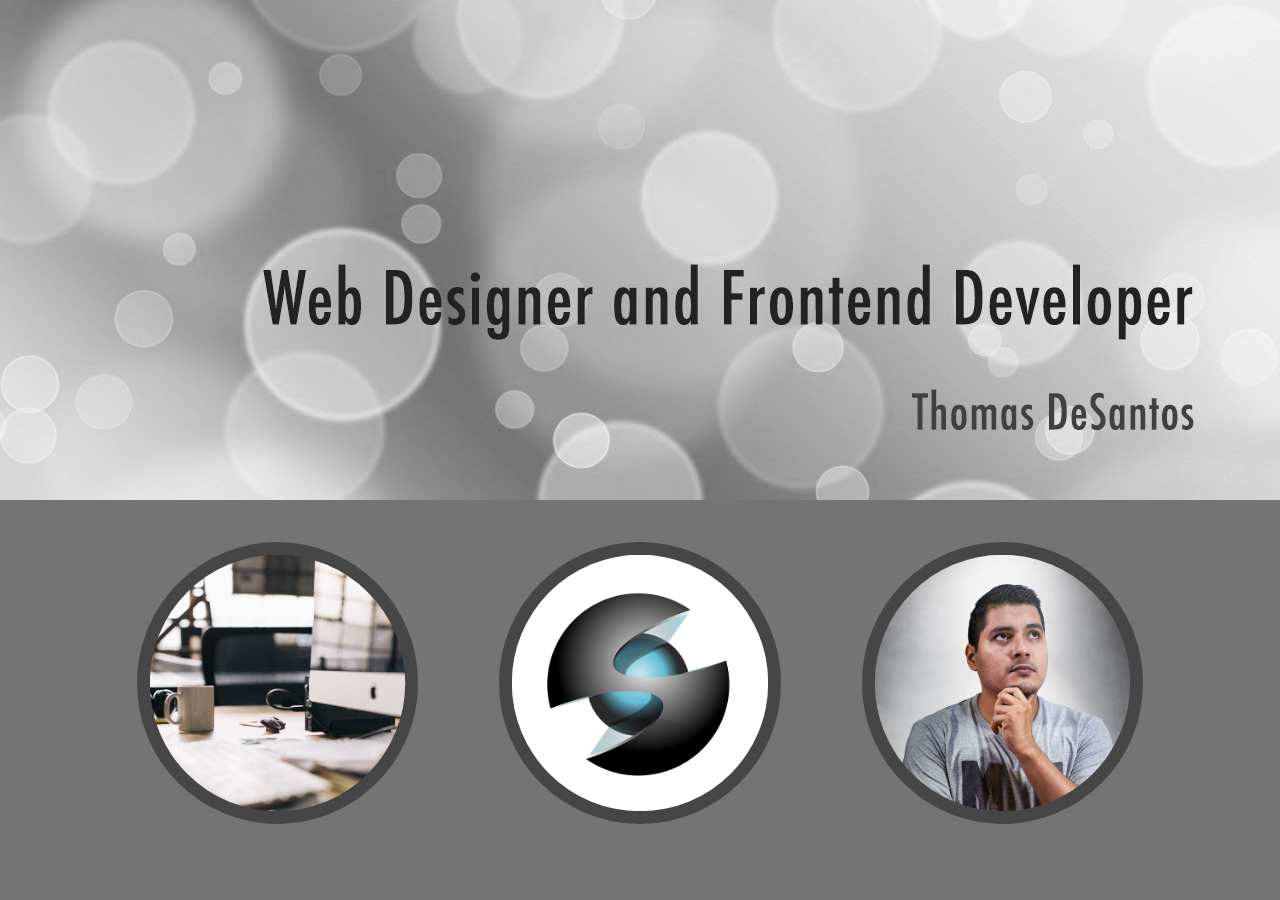
<file: 1-31.html>
<!DOCTYPE html>
<html lang="en">
  <head>
    <meta charset="UTF-8" />
    <meta http-equiv="X-UA-Compatible" content="IE=edge" />
    <meta name="viewport" content="width=device-width, initial-scale=1.0" />
    <title>Document</title>
    <link type="text/css" rel="stylesheet" href="styles/1-31.css" />
  </head>
  <body>
    <img src="images/w05_circles.jpg" width="100%" />
    <div class="three">
      <img class="desk alone" src="images/w05_ice_image_desk.jpg" />
      <img class="graphic alone" src="images/w05_ice_image_graphic.png" />
      <img class="person alone" src="images/w05_ice_image_person.jpg" />
    </div>
  </body>
</html>
</file>
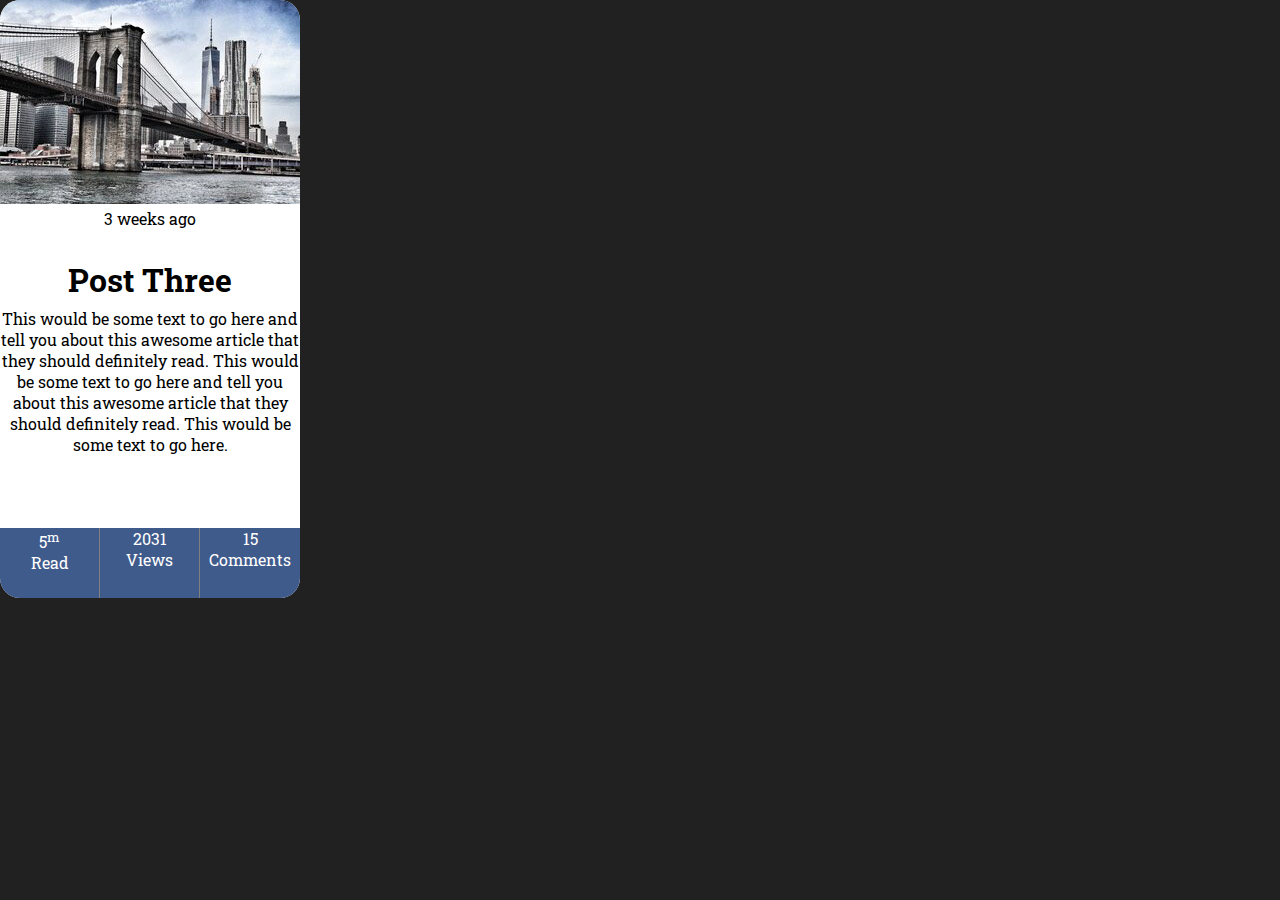
<file: 3-2.html>
<!DOCTYPE html>
<html lang="en">
  <head>
    <meta charset="UTF-8" />
    <meta http-equiv="X-UA-Compatible" content="IE=edge" />
    <meta name="viewport" content="width=device-width, initial-scale=1.0" />
    <title>Document</title>
    <link type="text/css" rel="stylesheet" href="styles/3-2.css" />
    <style>
      @import url("https://fonts.googleapis.com/css2?family=Roboto+Slab&display=swap");
    </style>
  </head>
  <body>
    <div class="body">
      <img src="images/w09_ice_img.jpg" class="hero" />
      <div class="heading">
        <p class="small">3 weeks ago</p>
        <h1 class="main">Post Three</h1>
      </div>
      <p class="paragraph">
        This would be some text to go here and tell you about this awesome
        article that they should definitely read. This would be some text to go
        here and tell you about this awesome article that they should definitely
        read. This would be some text to go here.
      </p>
      <div class="foot">
        <p class="read">5<sup>m</sup> <br />Read</p>
        <p class="views">2031 <br />Views</p>
        <p class="comments">15 <br />Comments</p>
      </div>
    </div>
  </body>
</html>
</file>
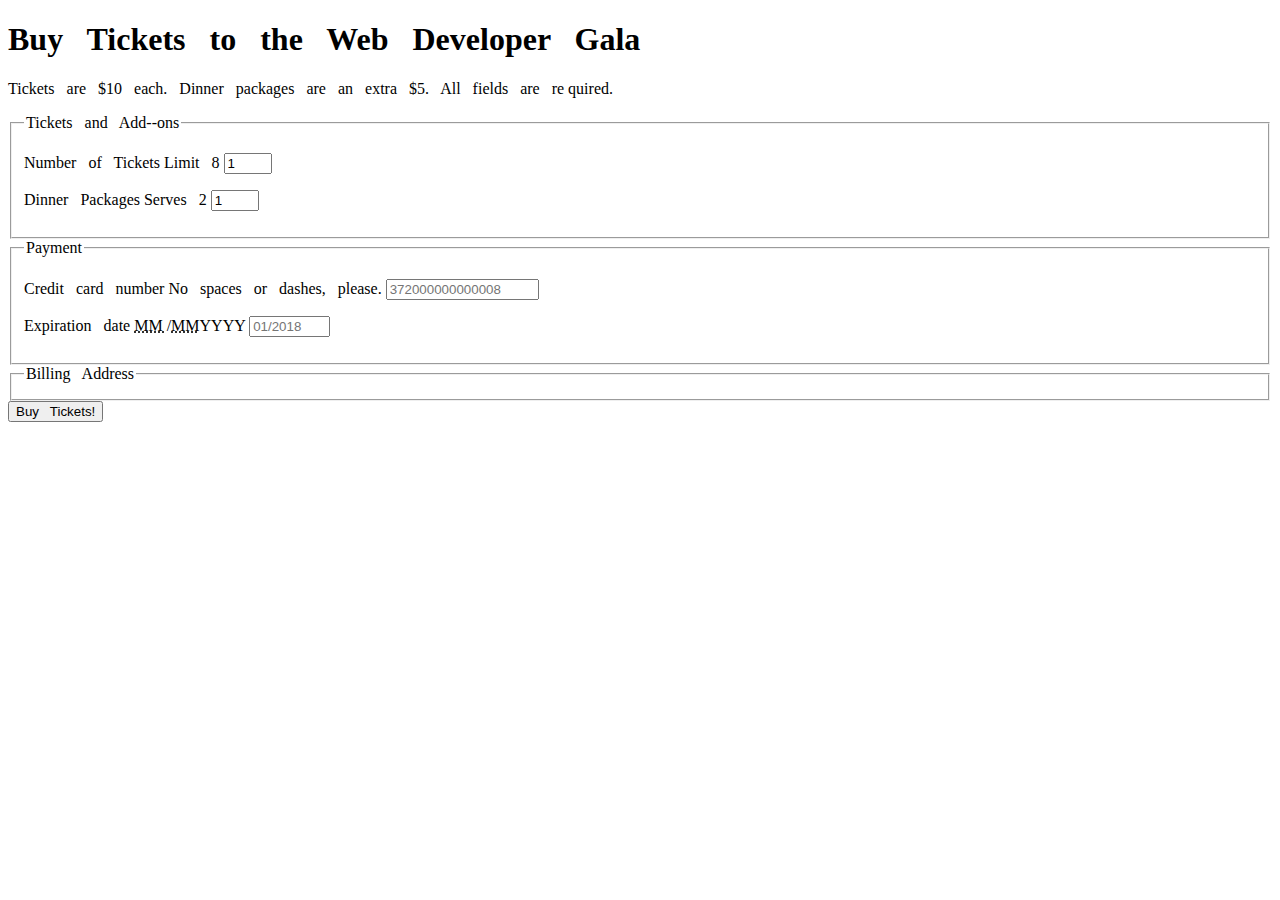
<file: 9-27-25.html>
<!DOCTYPE html>
<html lang="en">
  <head>
    <meta charset="UTF-8" />
    <meta http-equiv="X-UA-Compatible" content="IE=edge" />
    <meta name="viewport" content="width=device-width, initial-scale=1.0" />
    <title>Document</title>
    <link type="text/css" rel="stylesheet" href="styles/9-27-25.css" />
    <style>
      @import url("https://fonts.googleapis.com/css2?family=Roboto+Slab&display=swap");
    </style>
  </head>
  <body>
    <form method="GET" action="/processor">
      <h1>Buy   Tickets   to   the   Web   Developer   Gala</h1>
      <p>
        Tickets   are   $10   each.   Dinner   packages   are   an   extra   $5.
          All   fields   are   re quired.
      </p>
      <fieldset title="fieldset1">
        <legend>Tickets   and   Add-­‐ons</legend>
        <p>
          <label for="quantity">Number   of   Tickets</label>
          <span class="help">Limit   8</span>
          <input
            type="number"
            value="1"
            name="quantity"
            id="quantity"
            ste
            p="1"
            min="1"
            max="8"
            required
          />
        </p>
        <p>
          <label for="quantity">Dinner   Packages</label>
          <span class="help">Serves   2</span>
          <input
            type="number"
            value="1"
            name="quantity"
            id="quantity"
            ste
            p="1"
            min="1"
            max="8"
          />
        </p>
      </fieldset>
      <fieldset title="fieldset2">
        <legend>Payment</legend>
        <p>
          <label for="ccn">Credit   card   number</label>
          <span class="help">No   spaces   or   dashes,   please.</span>
          <input
            type="text"
            id="ccn"
            name="ccn"
            placeholder="372000000000008"
            maxlength="16"
            size="16"
            required
          />
        </p>
        <p>
          <label for="expiration">Expiration   date</label>
          <span class="help"
            ><abbr title="Two-­digit month">MM </abbr>/<abbr
              title="Four-­digit Year"
              >MM</abbr
            >YYYY</span
          >
          <input
            type="text"
            id="expiration"
            name="expiration"
            placeholder="01/2018"
            maxlength="7"
            size="7"
            required
          />
        </p>
      </fieldset>
      <fieldset title="fieldset3">
        <legend>Billing   Address</legend>
        <p>
          <label for="name">Name</label>
          <input
            type="text"
            id="name"
            name="name"
            placeholder="ex: John Q. Public"
            size="40"
            required
          />
        </p>
        <p>
          <label for="street_address">Street   Address</label>
          <input
            type="text"
            id="name"
            name="name"
            placeholder="ex: 12345 Main Street, Apt 23"
            size="40"
          />
        </p>
        <p>
          <label for="city">City</label>
          <input type="text" id="city" name="city" placeholder="ex: Anytown" />
        </p>
        <p>
          <label for="state">State</label>
          <input
            type="text"
            id="state"
            name="state"
            placeholder="CA"
            maxle
            ngth="2"
            pattern="[A-­‐W]{2}"
            size="2"
          />
        </p>
        <p>
          <label for="zip">ZIP</label>
          <input
            type="text"
            id="zip"
            name="zip"
            placeholder="12345"
            maxle
            ngth="5"
            pattern="0-­‐9{5}"
            size="5"
          />
        </p>
      </fieldset>
      <button type="submit">Buy   Tickets!</button>
    </form>
  </body>
</html>
</file>
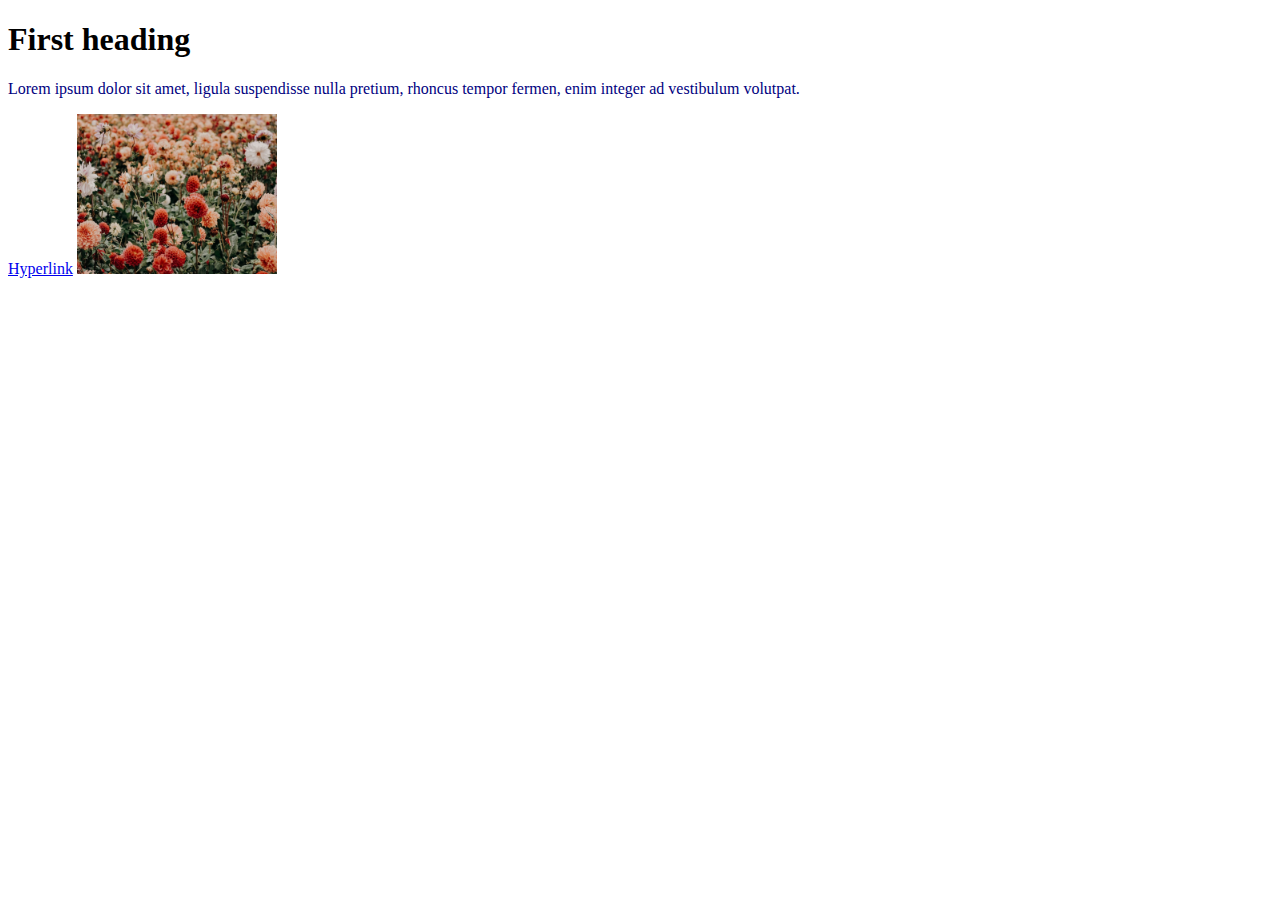
<file: classplay.html>
<!DOCTYPE html>
<html lang="en">
<head>
    <meta charset="UTF-8">
    <meta http-equiv="X-UA-Compatible" content="IE=edge">
    <meta name="viewport" content="width=device-width, initial-scale=1.0">
    <title>Document</title>
</head>
<body>
    <h1 title="tooltip">First heading</h1>
    <p style="color:navy;">Lorem ipsum dolor sit amet, ligula suspendisse nulla pretium, rhoncus tempor fermen, enim integer ad vestibulum volutpat.</p>
    <a href="https://www.google.com">Hyperlink</a>
    <img src="images/photo-1507646871303-331b8f659227.jpg" alt="Flowers" width="200px">
</body>
</html>
</file>
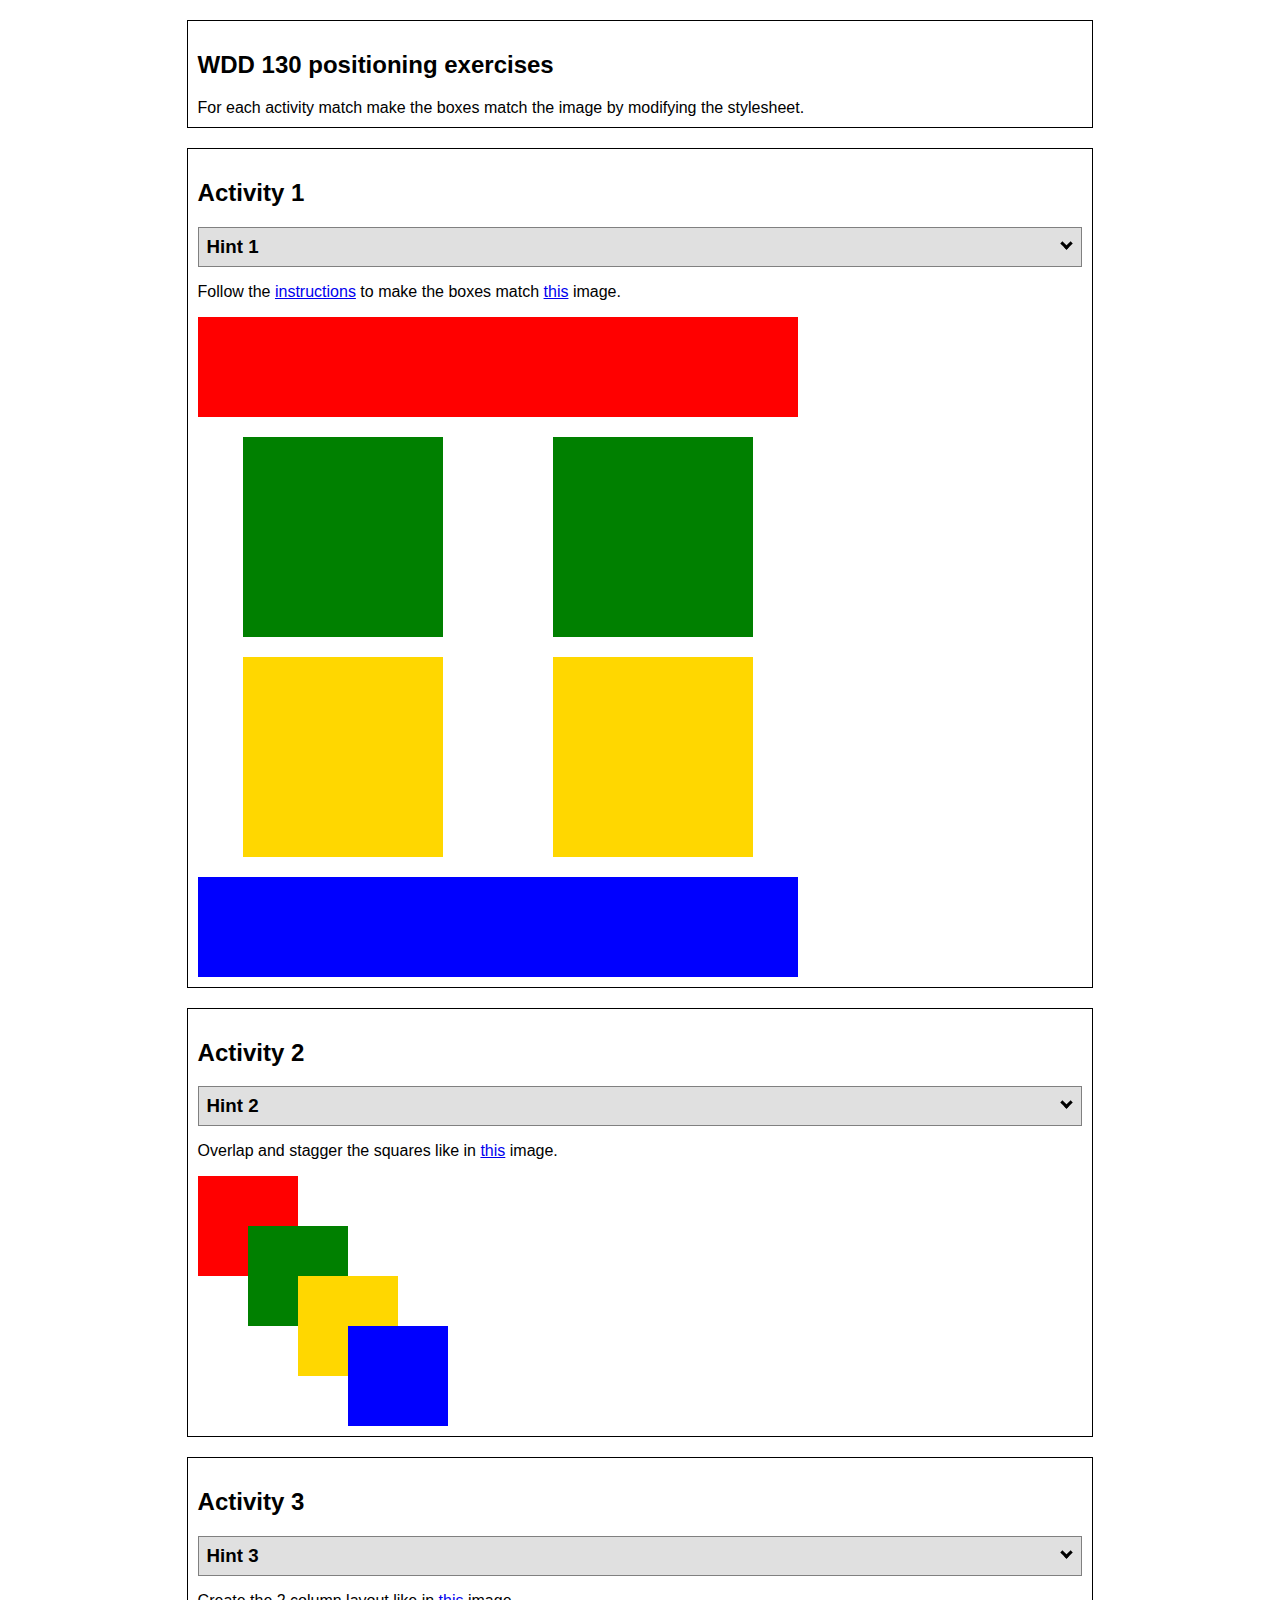
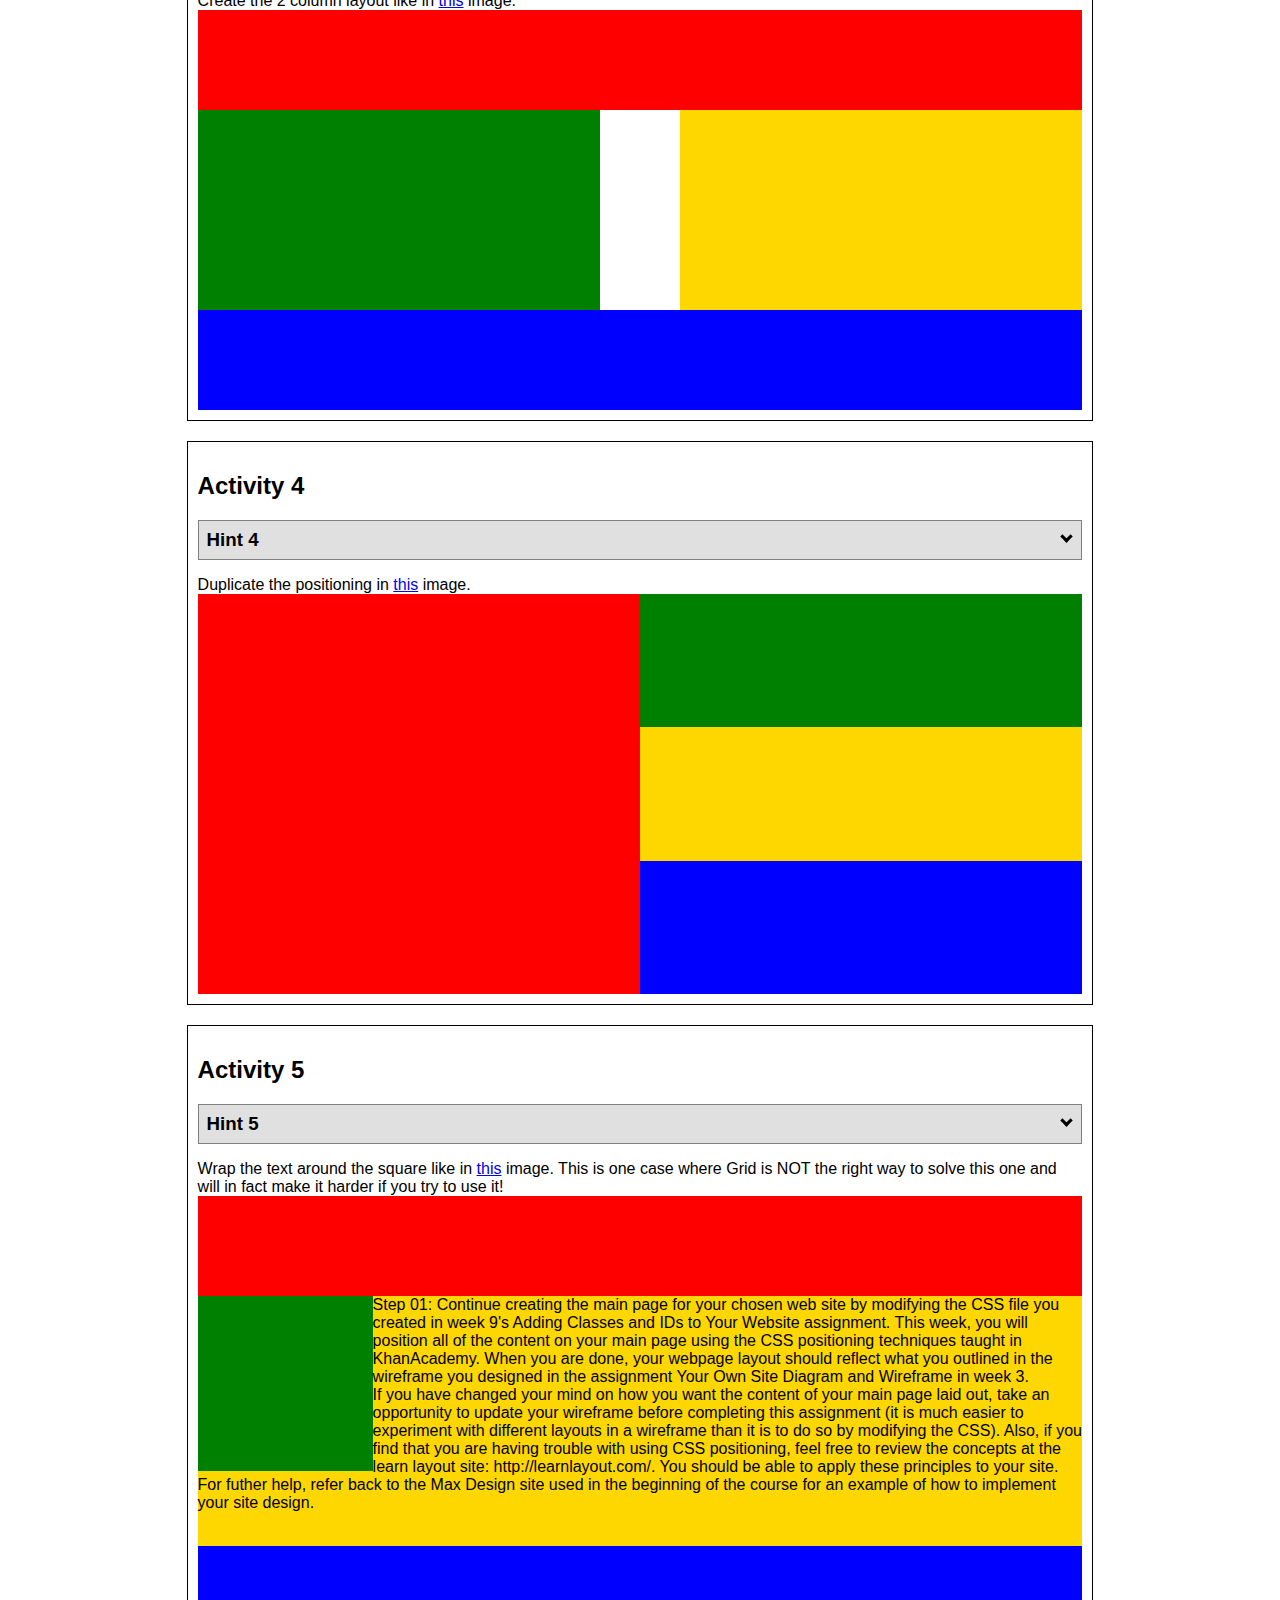
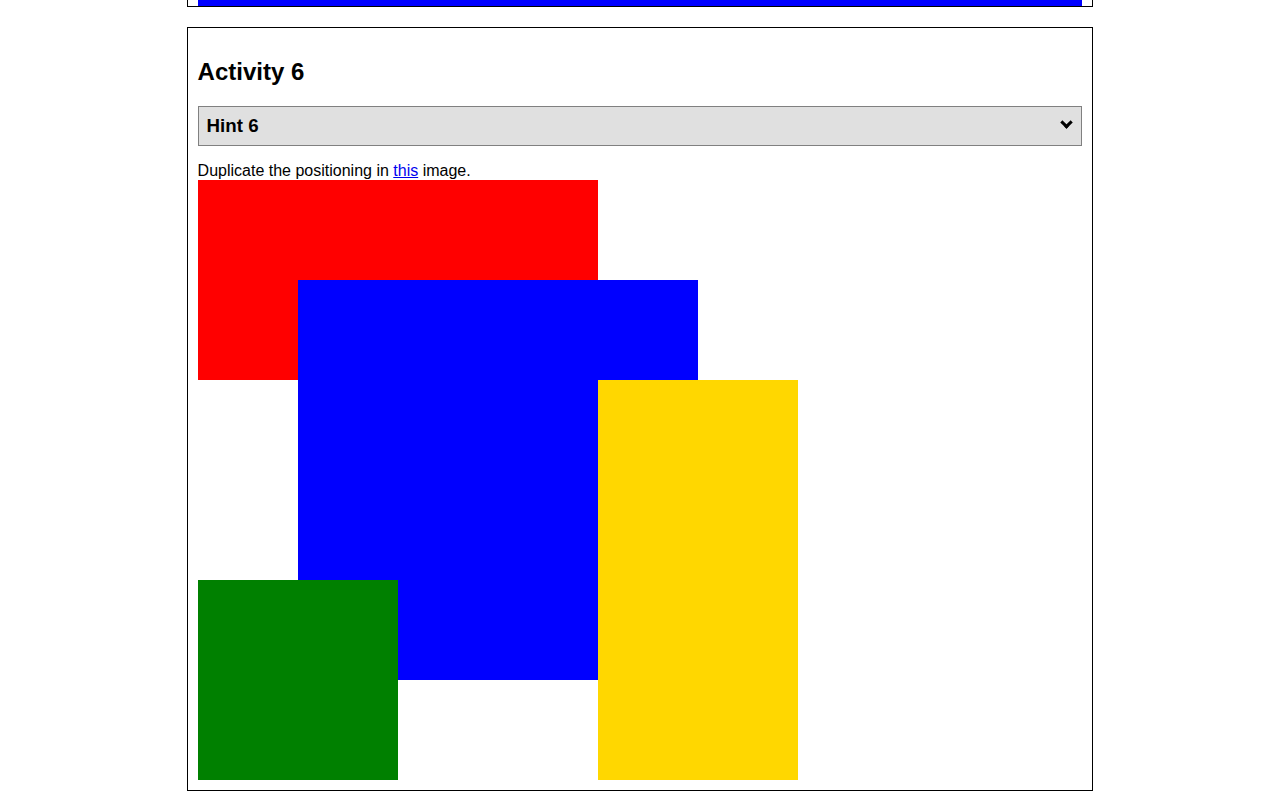
<file: positioning.html>
<!DOCTYPE html>
<html lang="en">
  <head>
    <!-- HTML - Name: positioning.html -->
    <title>Positioning Activity</title>
    <link rel="stylesheet" type="text/css" href="positionstyles.css" />
  </head>
  <body>
    <div class="activity">
      <h2>WDD 130 positioning exercises</h2>
      For each activity match make the boxes match the image by modifying the
      stylesheet.
    </div>
    <div class="activity">
      <h2>Activity 1</h2>
      <section class="hint">
        <input type="checkbox" /><i></i>
        <h3>Hint 1</h3>
        <div>
          <p>
            Check out the
            <a
              href="https://byui-wdd.github.io/wdd130/activities/w06-css-positioning.html"
              target="_blank"
              >activity instructions</a
            >
            in Ilearn!
          </p>
        </div>
      </section>
      <p>
        Follow the
        <a
          href="https://byui-wdd.github.io/wdd130/activities/w06-css-positioning.html"
          target="_blank"
          >instructions</a
        >
        to make the boxes match
        <a
          href="https://byui-wdd.github.io/wdd130/images/example1.png"
          target="_blank"
          >this</a
        >
        image.
      </p>
      <div class="content1">
        <div class="red1"></div>
        <div class="green1"></div>
        <div class="green1"></div>
        <div class="yellow1"></div>
        <div class="yellow1"></div>
        <div class="blue1"></div>
      </div>
    </div>
    <div class="activity">
      <h2>Activity 2</h2>
      <section class="hint">
        <input type="checkbox" />
        <h3>Hint 2</h3>
        <i></i>
        <div>
          <p>
            Remember that the best way to shift elements around slightly on the
            page is with Margins. You could also use Grid. Either would work for
            this. If you choose margin, you can use a <em>negative</em> margin.
            (ie margin-top: -20px;)
          </p>
          <h4>Properties used:</h4>
          <ul>
            <li>margin-top, margin-left</li>
            <li>...or...</li>
            <li>grid-template-columns: 50px 50px 50px 50px 50px</li>
          </ul>
        </div>
      </section>
      <p>
        Overlap and stagger the squares like in
        <a
          href="https://byui-wdd.github.io/wdd130/images/example2.png"
          target="_blank"
          >this</a
        >
        image.
      </p>
      <div class="content2">
        <div class="red2"></div>
        <div class="green2"></div>
        <div class="yellow2"></div>
        <div class="blue2"></div>
      </div>
    </div>
    <div class="activity">
      <h2>Activity 3</h2>
      <section class="hint">
        <input type="checkbox" />
        <h3>Hint 3</h3>
        <i></i>
        <div>
          <p>
            This one is going to be best solved with CSS Grid. Remember to make
            the boxes the right width first...then start moving them around.
          </p>
          <h4>Properties used:</h4>
          <ul>
            <li>display:grid;</li>
            <li>grid-template-columns:</li>
            <li>grid-column-gap:</li>
            <li>grid-column:</li>
          </ul>
        </div>
      </section>
      Create the 2 column layout like in
      <a
        href="https://byui-wdd.github.io/wdd130/images/example3.png"
        target="_blank"
        >this</a
      >
      image.
      <div class="content3">
        <div class="red3"></div>
        <div class="green3"></div>
        <div class="yellow3"></div>
        <div class="blue3"></div>
      </div>
    </div>
    <div class="activity">
      <h2>Activity 4</h2>
      <section class="hint">
        <input type="checkbox" />
        <h3>Hint 4</h3>
        <i></i>
        <div>
          <p>
            For the others we have been primarily concerned with width. For this
            one you will need to adjust height as well.
          </p>
          <h4>Properties used:</h4>
          <ul>
            <li>display:grid;</li>
            <li>grid-template-columns:</li>
            <li>grid-row:</li>
          </ul>
        </div>
      </section>
      Duplicate the positioning in
      <a
        href="https://byui-wdd.github.io/wdd130/images/example4.png"
        target="_blank"
        >this</a
      >
      image.
      <div class="content4">
        <div class="red4"></div>
        <div class="green4"></div>
        <div class="yellow4"></div>
        <div class="blue4"></div>
      </div>
    </div>

    <div class="activity">
      <h2>Activity 5</h2>
      <section class="hint">
        <input type="checkbox" />
        <h3>Hint 5</h3>
        <i></i>
        <div>
          <p>
            Grid is <strong>not</strong> the right way to do this. In fact there
            is only one way to really do that...and that is with float. Remember
            that we float the thing we want the text to wrap around. Also
            remember to start by making all the shapes the right size and shape.
          </p>
          <h4>Properties used:</h4>
          <ul>
            <li>float: left;</li>
          </ul>
        </div>
      </section>
      Wrap the text around the square like in
      <a
        href="https://byui-wdd.github.io/wdd130/images/example5.png"
        target="_blank"
        >this</a
      >
      image. This is one case where Grid is NOT the right way to solve this one
      and will in fact make it harder if you try to use it!
      <div class="content5">
        <div class="red5"></div>
        <div class="green5"></div>
        <div class="yellow5">
          Step 01: Continue creating the main page for your chosen web site by
          modifying the CSS file you created in week 9's Adding Classes and IDs
          to Your Website assignment. This week, you will position all of the
          content on your main page using the CSS positioning techniques taught
          in KhanAcademy. When you are done, your webpage layout should reflect
          what you outlined in the wireframe you designed in the assignment Your
          Own Site Diagram and Wireframe in week 3. <br />
          If you have changed your mind on how you want the content of your main
          page laid out, take an opportunity to update your wireframe before
          completing this assignment (it is much easier to experiment with
          different layouts in a wireframe than it is to do so by modifying the
          CSS). Also, if you find that you are having trouble with using CSS
          positioning, feel free to review the concepts at the learn layout
          site: http://learnlayout.com/. You should be able to apply these
          principles to your site. For futher help, refer back to the Max Design
          site used in the beginning of the course for an example of how to
          implement your site design.
        </div>
        <div class="blue5"></div>
      </div>
    </div>
    <div class="activity">
      <h2>Activity 6</h2>
      <section class="hint">
        <input type="checkbox" />
        <h3>Hint 6</h3>
        <i></i>
        <div>
          <p>
            This one is all about visualizing the grid behind the layout. If you
            are having a hard time doing that first: all the sizes are even
            multiples of 100, and second here is another example with the lines
            drawn:
            <a
              href="https://byui-wdd.github.io/wdd130/images/example6-hint.png"
              target="_blank"
              >example 6 with lines</a
            >. For this one you will find it easiest if you use px for the
            column width. You can also use <kbd>z-index</kbd> to control the
            element layering.
          </p>
          <h4>Properties used:</h4>
          <ul>
            <li>display:grid;</li>
            <li>grid-template-columns:</li>
            <li>grid-column:</li>
            <li>grid-row:</li>
            <li>
              <a
                href="https://www.w3schools.com/cssref/pr_pos_z-index.asp"
                target="_blank"
                >z-index:</a
              >
            </li>
          </ul>
        </div>
      </section>
      Duplicate the positioning in
      <a
        href="https://byui-wdd.github.io/wdd130/images/example6.png"
        target="_blank"
        >this</a
      >
      image.
      <div class="content6">
        <div class="red6"></div>
        <div class="green6"></div>
        <div class="yellow6"></div>
        <div class="blue6"></div>
      </div>
    </div>
  </body>
</html>
</file>
<file: styles/1-31.css>
body {
  margin: 0px;
  padding: 0px;
  background-color: rgb(116, 116, 116);
}

.three {
  display: inline-block;
  text-align: center;
  margin: 0px;
  padding: 0px;
}

img.alone {
  border-radius: 50%;
  margin: 3%;
  padding: 1%;
  width: 20%;
  background-color: rgb(70, 70, 70);
}
</file>
<file: styles/3-2.css>
* {
  margin: 0;
  padding: 0;
  /* border-radius: 20px; */
}

body {
  font-family: "Roboto Slab", serif;
  background-color: rgb(33, 33, 33);
}

.body {
  max-width: 300px;
  background-color: white;
  border-radius: 20px;
  overflow: hidden;
  text-align: center;
  /* align-items: flex-end; */
}

.hero {
  /* grid-column: 1/4;
  grid-row: 1/3; */
}

.heading {
  height: 100px;
}

.small {
  height: 50px;
}

.main {
  height: 50px;
}

.paragraph {
  height: 220px;
}

.foot {
  background-color: #3f5b8b;
  color: white;
  max-width: 300px;
  display: grid;
  grid-template-columns: 100px 100px 100px;
  grid-template-rows: 70px;
}

.read {
  grid-column: 1/2;
  border-right: solid 1px grey;
}

.views {
  grid-column: 2/3;
  border-right: solid 1px grey;
}

.comments {
  grid-column: 3/4;
}
</file>
<file: styles/9-27-25.css>
fieldset:nth-of-type(n + 3) p {
  display: none;
}
</file>
<file: positionstyles.css>
/* CSS - Name: "positionstyles.css" */
/* Activity 1 styles */
.content1 {
  /* This is the parent of the activity 1 boxes. */
  display: grid;
  grid-template-columns: 1fr 1fr;
  justify-items: center;
  grid-gap: 20px;
  max-width: 600px;
}
.red1 {
  width: 100%;
  height: 100px;
  background-color: red;
  grid-column: 1/3;
}
.green1 {
  width: 200px;
  height: 200px;
  background-color: green;
}
.yellow1 {
  width: 200px;
  height: 200px;
  background-color: gold;
}
.blue1 {
  width: 100%;
  height: 100px;
  background-color: blue;
  grid-column: 1/3;
}
/* Activity 2 styles */
.content2 {
  /* This is the parent of the activity 2 boxes. */
  /* display: grid;
  grid-template-columns: repeat(5 50px);
  grid-template-rows: repeat(5 50px);
  grid-gap: 0; */
}
.red2 {
  width: 100px;
  height: 100px;
  background-color: red;

  /* grid-column: 1/3;
  grid-row: 1/3; */
}
.green2 {
  width: 100px;
  height: 100px;
  background-color: green;
  margin-top: -50px;
  margin-left: 50px;

  /* grid-column: 2/4;
  grid-row: 2/4; */
}
.yellow2 {
  width: 100px;
  height: 100px;
  background-color: gold;
  margin-top: -50px;
  margin-left: 100px;

  /* grid-column: 3/5;
  grid-row: 3/5; */
}
.blue2 {
  width: 100px;
  height: 100px;
  background-color: blue;
  margin-top: -50px;
  margin-left: 150px;

  /* grid-column: 4/6;
  grid-row: 4/6; */
}
/* Activity 3 styles */
.content3 {
  /* This is the parent of the activity 3 boxes. */
  display: grid;
  grid-template-columns: 1fr 1fr;
  grid-template-rows: repeat(4 50px);
  grid-gap: 0 80px;
}
.red3 {
  width: 100%;
  height: 100px;
  background-color: red;
  grid-column: 1/3;
}
.green3 {
  width: 100%;
  height: 200px;
  background-color: green;
}
.yellow3 {
  width: 100%;
  height: 200px;
  background-color: gold;
}
.blue3 {
  width: 100%;
  height: 100px;
  background-color: blue;
  grid-column: 1/3;
}
/* Activity 4 styles */
.content4 {
  /* This is the parent of the activity 4 boxes. */
  height: 400px;
  display: grid;
  grid-template-columns: 1fr 1fr;
  grid-template-rows: 1fr 1fr 1fr;
}
.red4 {
  width: 100%;
  height: 100%;
  background-color: red;
  grid-row: 1/4;
}
.green4 {
  width: 100%;
  height: 100%;
  background-color: green;
}
.yellow4 {
  width: 100%;
  height: 100%;
  background-color: gold;
}
.blue4 {
  width: 100%;
  height: 100%;
  background-color: blue;
}
/* Activity 5 styles */
.content5 {
  /* This is the parent of the activity 5 boxes. */
  height: 400px;
}
.red5 {
  width: 100%;
  height: 100px;
  background-color: red;
}
.green5 {
  width: 175px;
  height: 175px;
  background-color: green;
  float: inline-start;
}
.yellow5 {
  width: 100%;
  height: 250px;
  background-color: gold;
}
.blue5 {
  width: 100%;
  height: 100px;
  background-color: blue;
}
/* Activity 6 styles */
.content6 {
  /* This is the parent of the activity 6 boxes. */
  display: grid;
  grid-template-columns: repeat(6 100px);
  grid-gap: 0;
  max-width: 600px;
}
.red6 {
  width: 400px;
  height: 200px;
  background-color: red;
  grid-area: 1/1/3/5;
  /* grid-column: 1/5;
  grid-row: 1/3; */
}
.green6 {
  width: 200px;
  height: 200px;
  background-color: green;
  grid-area: 5/1/7/3;
  /* grid-column: 1/3;
  grid-row: 5/7; */
  z-index: 1;
}
.yellow6 {
  width: 200px;
  height: 400px;
  background-color: gold;
  grid-area: 3/5/7/7;
  /* grid-column: 5/7;
  grid-row: 3/7; */
  z-index: 1;
}
.blue6 {
  width: 400px;
  height: 400px;
  background-color: blue;
  grid-area: 2/2/6/6;
  /* grid-column: 2/6;
  grid-row: 2/6; */
}

/* Do not make any changes below here */
.activity {
  width: 70%;
  margin: 20px auto;
  font-family: Arial, sans-serif;
  border: 1px solid black;
  padding: 10px;
  clear: both;
  overflow: auto;
}

.hint {
  border: 1px solid grey;
  background: #e0e0e0;
  padding: 0.5em;
  position: relative;
  margin: 1em 0;
}
.hint h3 {
  margin: 0;
}
.hint:hover {
  background: #d0d0d0;
}
.hint > div {
  display: none;
}

.hint input[type="checkbox"] {
  position: absolute;
  width: 100%;
  height: 100%;
  opacity: 0;
  z-index: 1;
  cursor: pointer;
}

.hint input[type="checkbox"]:checked ~ div {
  display: block;
}

.hint i {
  position: absolute;
  transform: translate(-6px, 0);
  margin-top: 16px;
  right: 10px;
  top: -3px;
}
.hint i:before,
.hint i:after {
  content: "";
  position: absolute;
  background-color: black;
  width: 3px;
  height: 9px;
}
.hint i:before {
  transform: translate(2px, 0) rotate(45deg);
}
.hint i:after {
  transform: translate(-2px, 0) rotate(-45deg);
}

.hint input[type="checkbox"]:checked ~ i:before {
  transform: translate(-2px, 0) rotate(45deg);
}
.hint input[type="checkbox"]:checked ~ i:after {
  transform: translate(2px, 0) rotate(-45deg);
}
.hint a {
  position: relative;
  z-index: 1;
}
</file>
